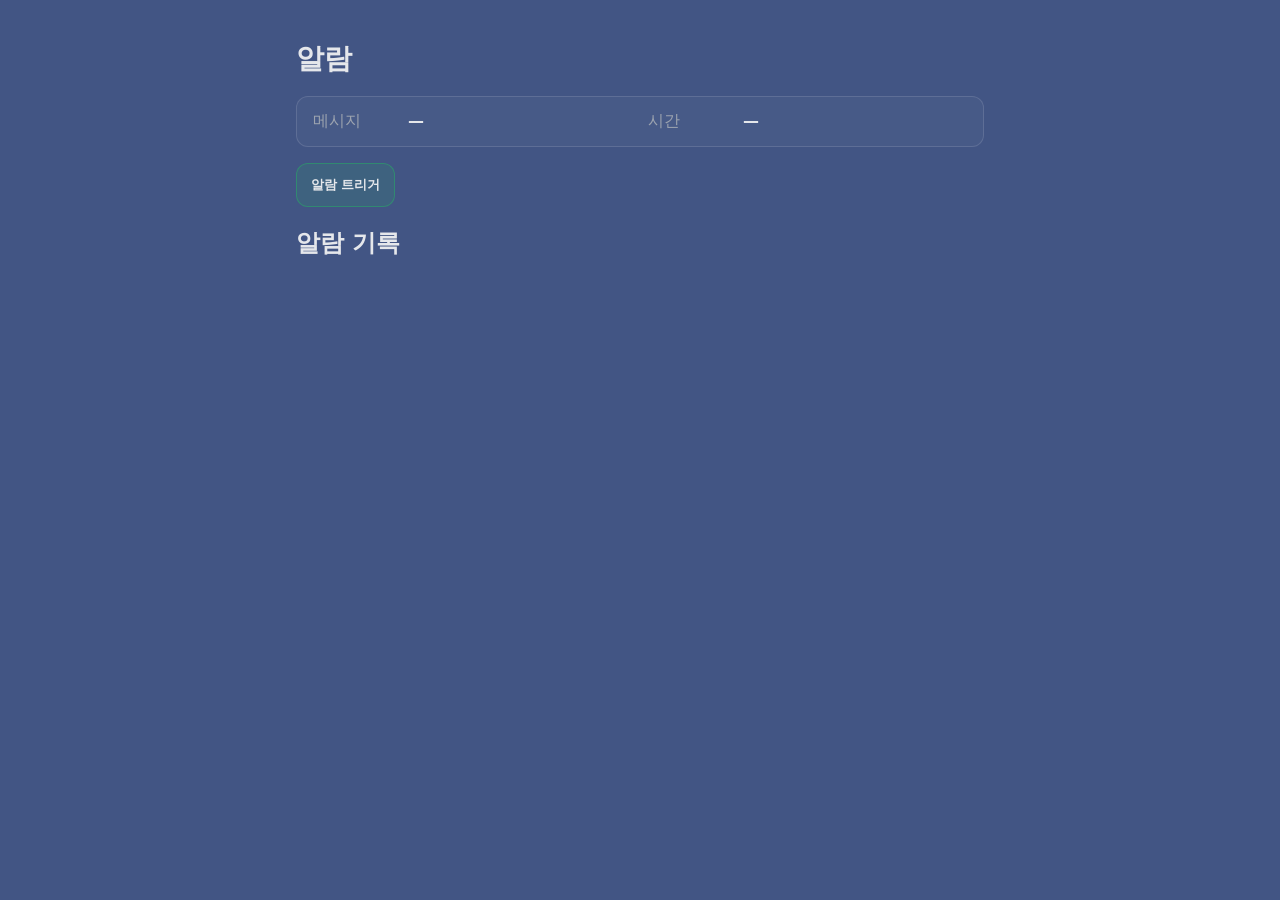
<file: index.html>
<!doctype html>
<html lang="ko">
  <head>
    <meta charset="utf-8" />
    <meta name="viewport" content="width=device-width, initial-scale=1" />
    <title>알람 UI</title>
    <link rel="stylesheet" href="./style.css" />
  </head>
  <body>
    <main class="app">
      <h1>알람</h1>

      <section
        id="notification"
        class="notification"
        role="status"
        aria-live="polite"
        aria-atomic="true"
      >
        <div class="notification-title">알람 발생</div>
        <div class="notification-message" id="notifMessage"></div>
        <div class="notification-time" id="notifTime"></div>
      </section>

      <section class="current">
        <div>
          <span class="label">메시지</span>
          <span class="value" id="currentMessage">—</span>
        </div>
        <div>
          <span class="label">시간</span>
          <span class="value" id="currentTimestamp">—</span>
        </div>
      </section>

      <button id="triggerBtn" type="button" class="btn">알람 트리거</button>

      <h2>알람 기록</h2>
      <ul id="history" class="history"></ul>
    </main>

    <script src="./script.js" defer></script>
  </body>
</html>
</file>
<file: style.css>
/* Minimal styling for the single-page Alarm UI */

:root {
  --bg: #425584;
  --panel: #425584;
  --text: #e5e7eb;
  --muted: #9ca3af;
  --accent: #22c55e;
  --danger: #ef4444;
  --border: rgba(255, 255, 255, 0.12);
}

* {
  box-sizing: border-box;
}

body {
  margin: 0;
  font-family: system-ui, -apple-system, Segoe UI, Roboto, Arial, sans-serif;
  background: linear-gradient(180deg, #425584, var(--bg));
  color: var(--text);
}

.app {
  max-width: 720px;
  margin: 40px auto;
  padding: 0 16px;
}

h1 {
  margin: 0 0 18px;
  font-size: 28px;
}

.notification {
  display: none;
  border: 1px solid var(--border);
  background: var(--panel);
  border-radius: 12px;
  padding: 14px 16px;
  margin-bottom: 16px;
}

.notification.show {
  display: block;
}

.notification-title {
  font-weight: 700;
  margin-bottom: 6px;
}

.notification-message {
  color: #fecaca;
  font-weight: 600;
}

.notification-time {
  margin-top: 8px;
  color: var(--muted);
  font-size: 13px;
}

.current {
  display: flex;
  gap: 16px;
  padding: 14px 16px;
  border: 1px solid var(--border);
  background: rgba(255, 255, 255, 0.03);
  border-radius: 12px;
  margin-bottom: 16px;
}

.current > div {
  flex: 1;
}

.label {
  display: inline-block;
  width: 90px;
  color: var(--muted);
}

.value {
  font-weight: 600;
}

.btn {
  appearance: none;
  border: 1px solid rgba(34, 197, 94, 0.4);
  background: rgba(34, 197, 94, 0.12);
  color: var(--text);
  padding: 12px 14px;
  border-radius: 12px;
  cursor: pointer;
  font-weight: 700;
}

.btn:hover {
  background: rgba(34, 197, 94, 0.18);
}

.history {
  list-style: none;
  padding: 0;
  margin: 12px 0 0;
}

.history li {
  border: 1px solid var(--border);
  background: rgba(255, 255, 255, 0.03);
  border-radius: 12px;
  padding: 10px 12px;
  display: flex;
  gap: 10px;
  align-items: baseline;
  margin-bottom: 10px;
}

.history .time {
  font-size: 12px;
  color: var(--muted);
  min-width: 170px;
}

.history .text {
  font-weight: 600;
}
</file>
